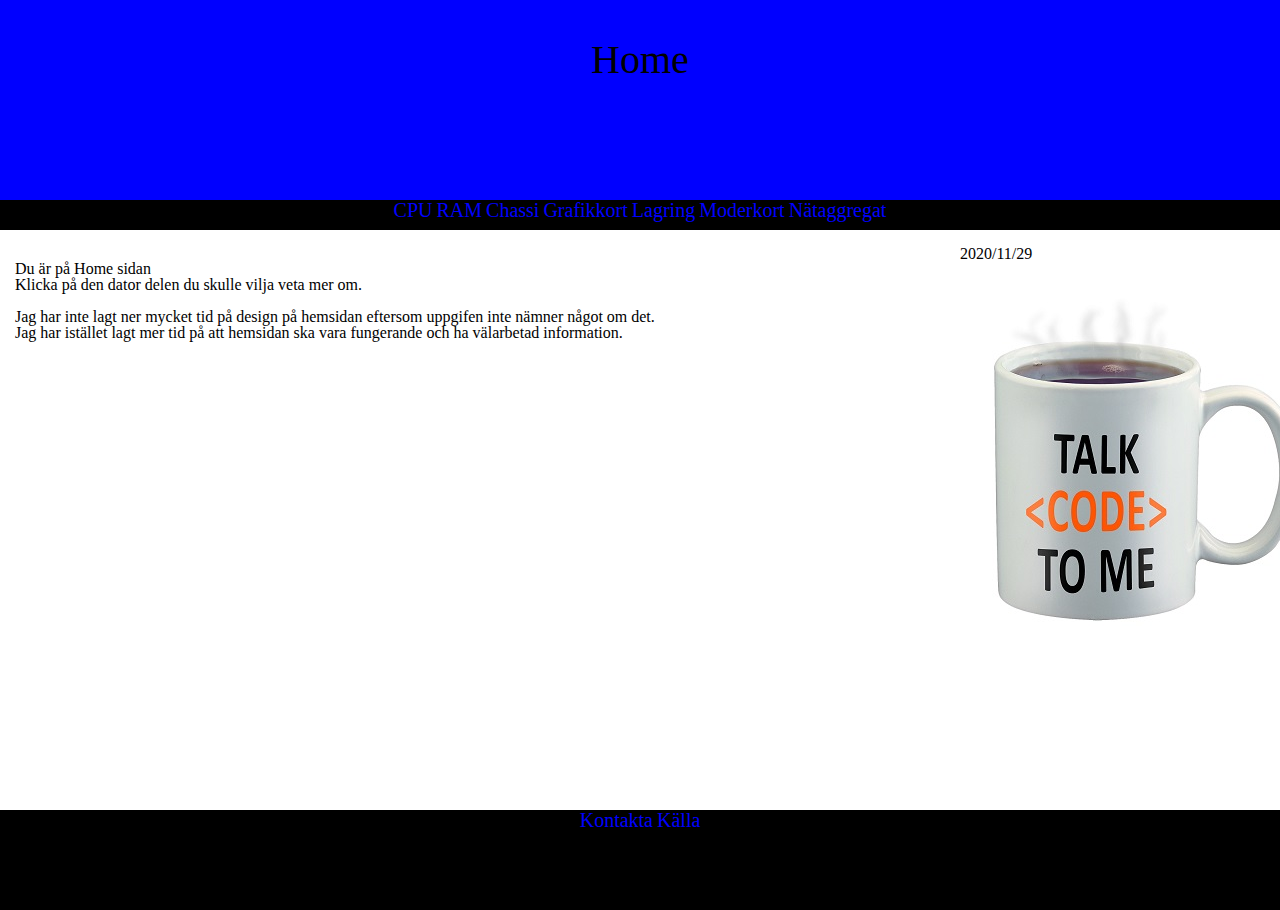
<file: index.html>
<!DOCTYPE html> <!-- skriv typ-->
<html lang="sv" dir="ltr"> <!-- språk och left to right-->
  <head>
    <meta charset="utf-8">

    <link rel="stylesheet" href="css/style.css">

    <title>Datordelar</title> <!-- flikens namn-->

    <style>

    </style>

  </head>

  <body>

<div id="wrapper">

<header>
  <br>
  <h1>Home</h1>
</header>

    <nav>


        <a href="Processor.html">CPU</a>
          <a href="Arbetsminnet.html">RAM</a>
            <a href="Chassi.html">Chassi</a>
              <a href="Grafikkort.html">Grafikkort</a>
              <a href="Lagring.html">Lagring</a>
                <a href="Moderkort.html">Moderkort</a>
                <a href="Nataggregat.html">Nätaggregat</a>



    </nav>

<div id="container">

    <main>
      <br>
      Du är på Home sidan
      <br>
      Klicka på den dator delen du skulle vilja veta mer om.

      <br>
      <br>
      Jag har inte lagt ner mycket tid på design på hemsidan eftersom uppgifen inte nämner något om det.
      <br>
      Jag har istället lagt mer tid på att hemsidan ska vara fungerande och ha välarbetad information.
    </main>

    <aside>
      <br>
      2020/11/29
      <br>
      <br>
      <br>
      <img src="code.jpg" alt="code">
    </aside>

</div>

    <footer>
      <a href="Kontakta.html">Kontakta</a>
      <a href="kalla.html">Källa</a>
    </footer>

</div>

</body>

</html>
</file>
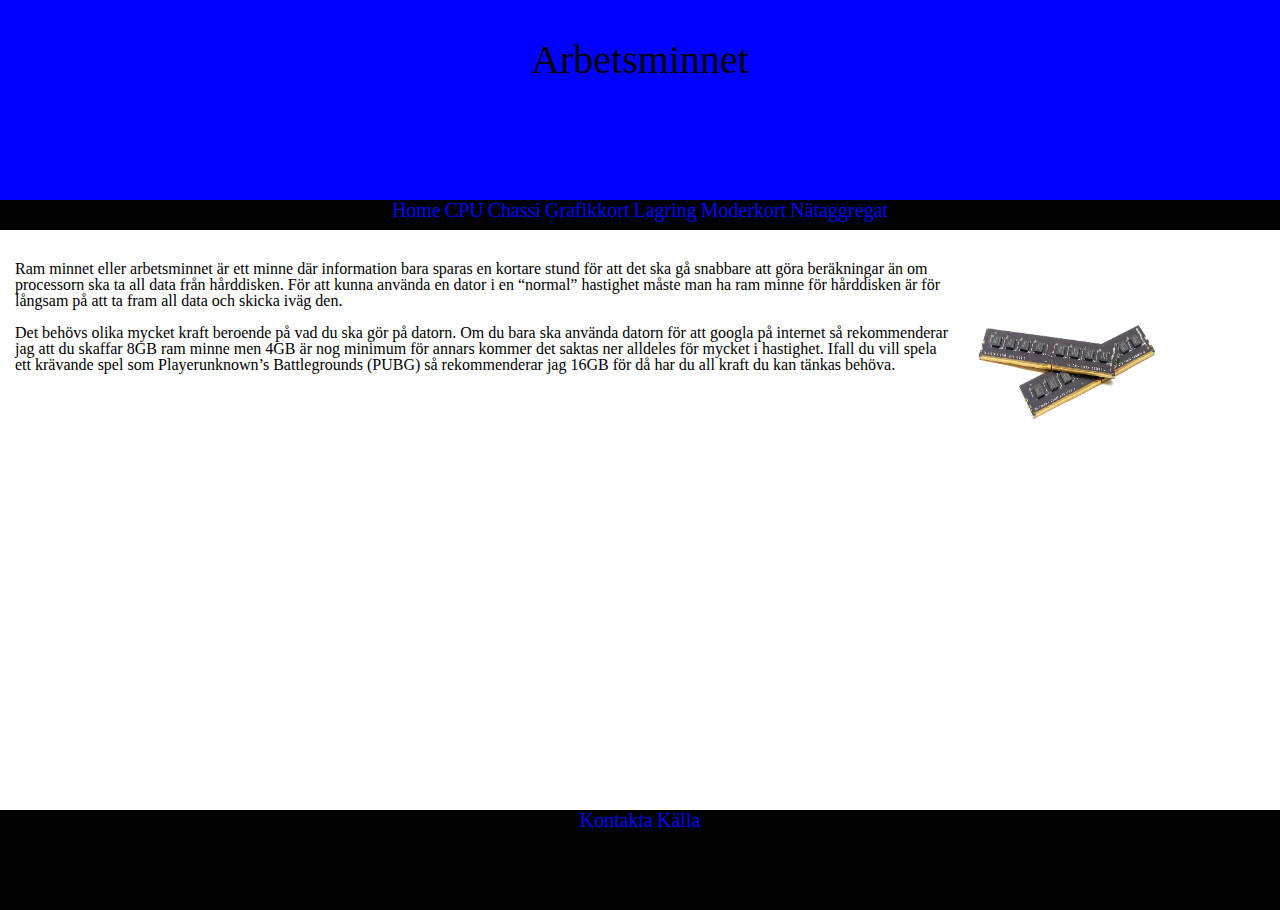
<file: Arbetsminnet.html>
<!DOCTYPE html> <!-- skriv typ-->
<html lang="sv" dir="ltr"> <!-- språk och left to right-->
  <head>
    <meta charset="utf-8">

    <link rel="stylesheet" href="css/style.css">

    <title>Datordelar</title> <!-- flikens namn-->

    <style>

    </style>

  </head>

  <body>

<div id="wrapper">

<header>
  <br>
  <h2>Arbetsminnet</h2>
</header>

    <nav>

      <a href="index.html">Home</a>
        <a href="Processor.html">CPU</a>

            <a href="Chassi.html">Chassi</a>
              <a href="Grafikkort.html">Grafikkort</a>
              <a href="Lagring.html">Lagring</a>
                <a href="Moderkort.html">Moderkort</a>
              <a href="Nataggregat.html">Nätaggregat</a>
    </nav>

<div id="container">

    <main>
      <br>
      Ram minnet eller arbetsminnet är ett minne där information bara sparas en kortare stund för att det ska gå snabbare att göra beräkningar än om processorn ska ta all data från hårddisken. För att kunna använda en dator i en “normal” hastighet måste man ha ram minne för hårddisken är för långsam på att ta fram all data och skicka iväg den.
<br>
<br>
Det behövs olika mycket kraft beroende på vad du ska gör på datorn. Om du bara ska använda datorn för att googla på internet så rekommenderar jag att du skaffar 8GB ram minne men 4GB är nog minimum för annars kommer det saktas ner alldeles för mycket i hastighet. Ifall du vill spela ett krävande spel som Playerunknown’s Battlegrounds (PUBG) så rekommenderar jag 16GB för då har du all kraft du kan tänkas behöva.

    </main>

    <aside>
      <img src="ram.jpg" alt="RAM" width="65%" height="50%">
    </aside>

</div>

    <footer>
    <a href="Kontakta.html">Kontakta</a>
    <a href="kalla.html">Källa</a>
    </footer>

</div>

</body>

</html>
</file>
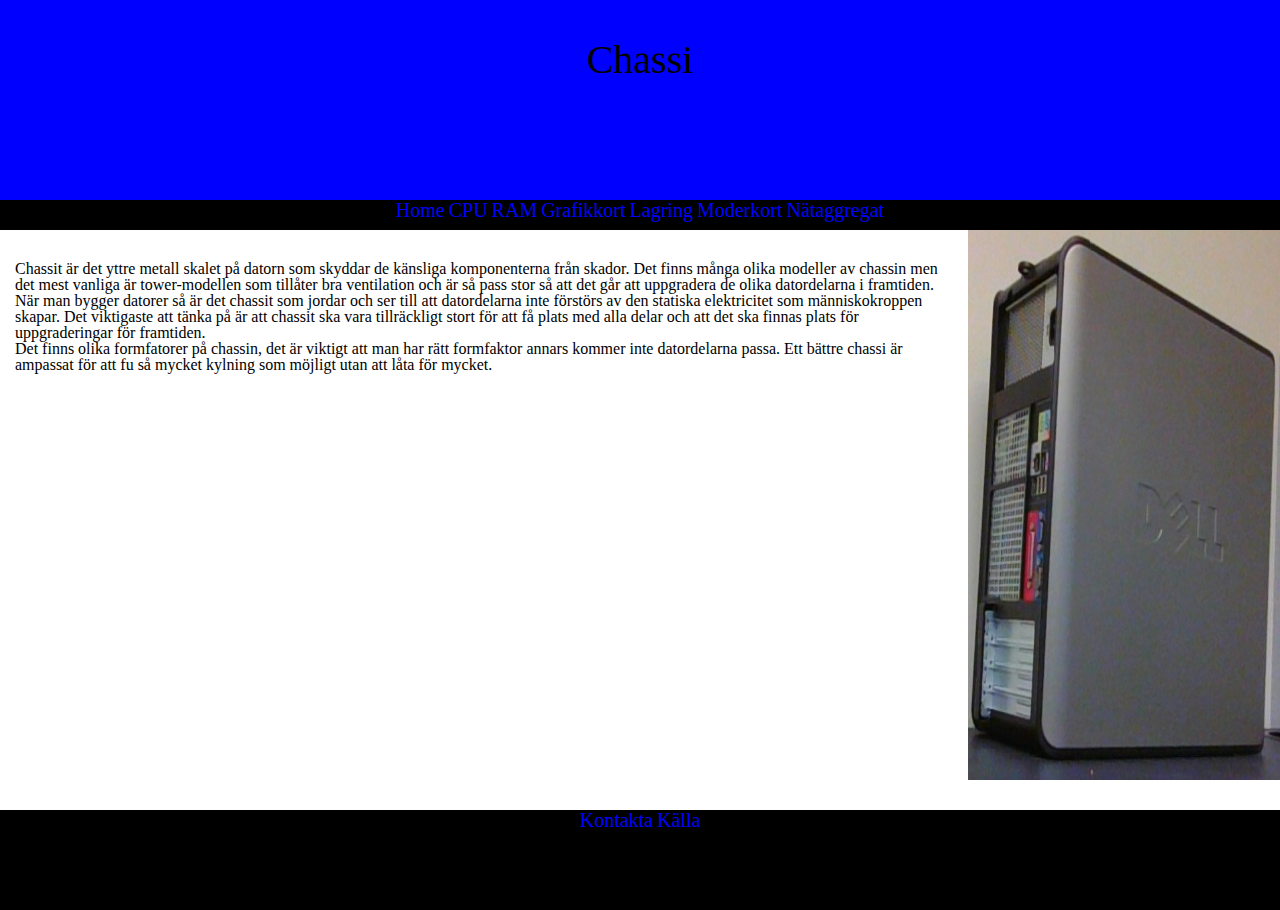
<file: Chassi.html>
<!DOCTYPE html> <!-- skriv typ-->
<html lang="sv" dir="ltr"> <!-- språk och left to right-->
  <head>
    <meta charset="utf-8">

    <link rel="stylesheet" href="css/style.css">

    <title>Datordelar</title> <!-- flikens namn-->

    <style>

    </style>

  </head>

  <body>

<div id="wrapper">

<header>
  <br>
  <h2>Chassi</h2>
</header>

    <nav>

      <a href="index.html">Home</a>
        <a href="Processor.html">CPU</a>
          <a href="Arbetsminnet.html">RAM</a>

              <a href="Grafikkort.html">Grafikkort</a>
              <a href="Lagring.html">Lagring</a>
                <a href="Moderkort.html">Moderkort</a>
                <a href="Nataggregat.html">Nätaggregat</a>
    </nav>

<div id="container">

    <main>
      <br>
      Chassit är det yttre metall skalet på datorn som skyddar de känsliga komponenterna från skador. Det finns många olika modeller av chassin men det mest vanliga är tower-modellen som tillåter bra ventilation och är så pass stor så att det går att uppgradera de olika datordelarna i framtiden. När man bygger datorer så är det chassit som jordar och ser till att datordelarna inte förstörs av den statiska elektricitet som människokroppen skapar. Det viktigaste att tänka på är att chassit ska vara tillräckligt stort för att få plats med alla delar och att det ska finnas plats för uppgraderingar för framtiden.
<br>
Det finns olika formfatorer på chassin, det är viktigt att man har rätt formfaktor annars kommer inte datordelarna passa. Ett bättre chassi är ampassat för att fu så mycket kylning som möjligt utan att låta för mycket.
    </main>

    <aside>
      <img src="chassi.jpg" alt="Chassi" width="100%" height="100%">
    </aside>

</div>

    <footer>
      <a href="Kontakta.html">Kontakta</a>
      <a href="kalla.html">Källa</a>
    </footer>

</div>

</body>

</html>
</file>
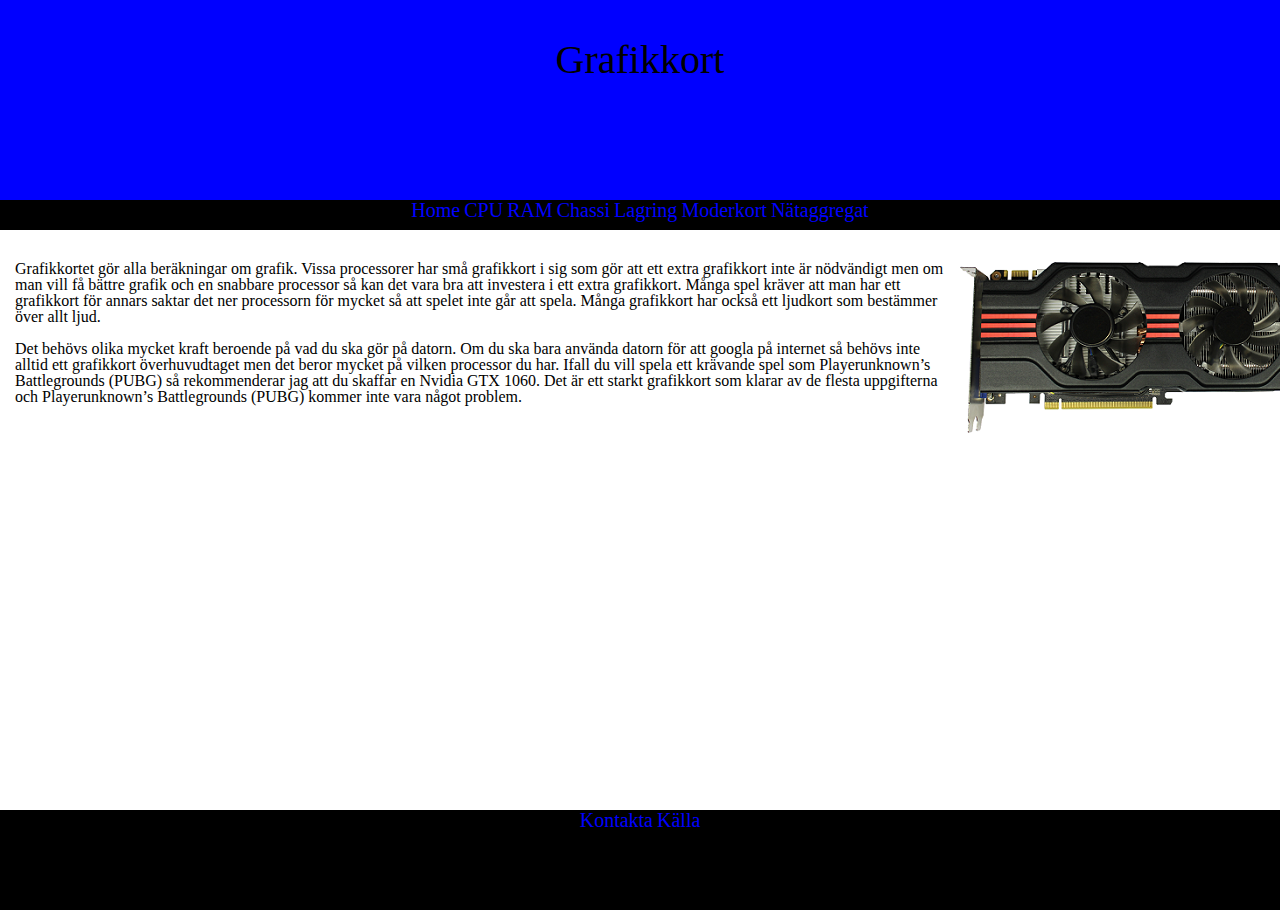
<file: Grafikkort.html>
<!DOCTYPE html> <!-- skriv typ-->
<html lang="sv" dir="ltr"> <!-- språk och left to right-->
  <head>
    <meta charset="utf-8">

    <link rel="stylesheet" href="css/style.css">

    <title>Datordelar</title> <!-- flikens namn-->

    <style>

    </style>

  </head>

  <body>

<div id="wrapper">

<header>
  <br>
  <h2>Grafikkort</h2>
</header>

    <nav>

      <a href="index.html">Home</a>
        <a href="Processor.html">CPU</a>
          <a href="Arbetsminnet.html">RAM</a>
            <a href="Chassi.html">Chassi</a>

              <a href="Lagring.html">Lagring</a>
                <a href="Moderkort.html">Moderkort</a>
              <a href="Nataggregat.html">Nätaggregat</a>
    </nav>

<div id="container">

    <main>
      <br>
      Grafikkortet gör alla beräkningar om grafik. Vissa processorer har små grafikkort i sig som gör att ett extra grafikkort inte är nödvändigt men om man vill få bättre grafik och en snabbare processor så kan det vara bra att investera i ett extra grafikkort. Många spel kräver att man har ett grafikkort för annars saktar det ner processorn för mycket så att spelet inte går att spela. Många grafikkort har också ett ljudkort som bestämmer över allt ljud.
<br>
<br>
Det behövs olika mycket kraft beroende på vad du ska gör på datorn. Om du ska bara använda datorn för att googla på internet så behövs inte alltid ett grafikkort överhuvudtaget men det beror mycket på vilken processor du har. Ifall du vill spela ett krävande spel som Playerunknown’s Battlegrounds (PUBG) så rekommenderar jag att du skaffar en Nvidia GTX 1060. Det är ett starkt grafikkort som klarar av de flesta uppgifterna och Playerunknown’s Battlegrounds (PUBG) kommer inte vara något problem.

    </main>

    <aside>
      <br>
      <br>
      <img src="grafikort.jpg" alt="Grafikkort">
    </aside>

</div>

    <footer>
      <a href="Kontakta.html">Kontakta</a>
      <a href="kalla.html">Källa</a>
    </footer>

</div>

</body>

</html>
</file>
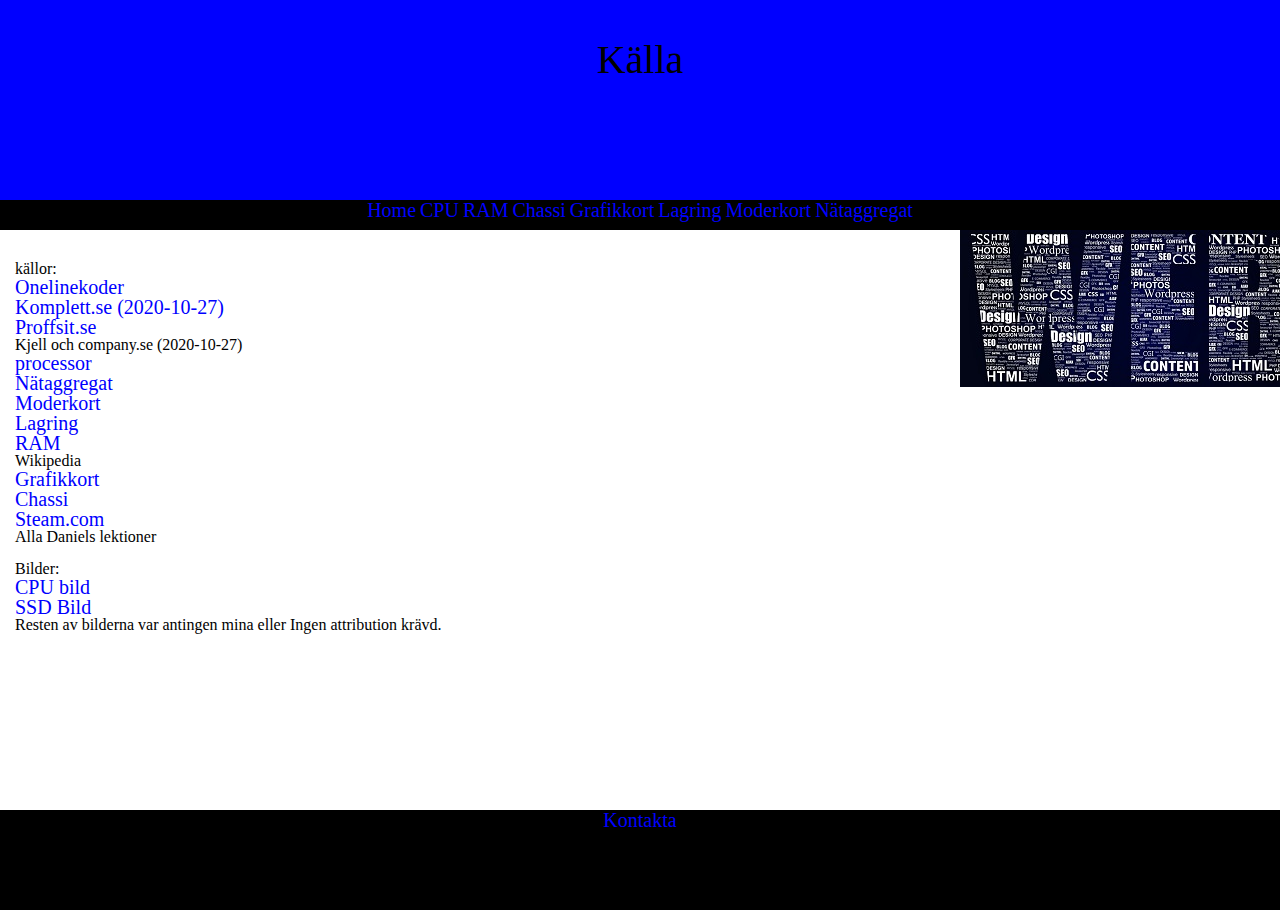
<file: kalla.html>
<!DOCTYPE html> <!-- skriv typ-->
<html lang="sv" dir="ltr"> <!-- språk och left to right-->
  <head>
    <meta charset="utf-8">

    <link rel="stylesheet" href="css/style.css">

    <title>Datordelar</title> <!-- flikens namn-->

    <style>

    </style>

  </head>

  <body>

<div id="wrapper">

<header>
  <br>
  <h2>Källa</h2>
</header>

    <nav>

      <a href="index.html">Home</a>
        <a href="Processor.html">CPU</a>
          <a href="Arbetsminnet.html">RAM</a>
            <a href="Chassi.html">Chassi</a>
              <a href="Grafikkort.html">Grafikkort</a>
              <a href="Lagring.html">Lagring</a>
  <a href="Moderkort.html">Moderkort</a>
                <a href="Nataggregat.html">Nätaggregat</a>
    </nav>

<div id="container">

    <main>
      <br>
      källor:
<br>
<a href="https://onlinekoder.com/systemkrav-for-windows-10/">Onelinekoder</a>
<br>
<a href="https://www.komplett.se/category/11204/datorutrustning/datorkomponenter/processor">Komplett.se (2020-10-27)</a>
<br>
<a href="https://www.proffsit.se/tips/processor-cpu/">Proffsit.se</a>
<br>
Kjell och company.se (2020-10-27)
<br>
<a href="https://www.kjell.com/se/kunskap/hur-funkar-det/dator/datorns-huvudkomponenter/processorn">processor</a>
<br>
<a href="https://www.kjell.com/se/kunskap/hur-funkar-det/dator/stromforsorjning/nataggregatet-i-narbild">Nätaggregat</a>
<br>
<a href="https://www.kjell.com/se/kunskap/hur-funkar-det/dator/datorns-huvudkomponenter/moderkortet?ds_rl=1263038&ds_rl=1263038&gclid=Cj0KCQiA48j9BRC-ARIsAMQu3WQK7rxhBw93GSfD7IdS1nb9lba8BJnRGLOg007qtcaNeznC_7q0iqkaAuAFEALw_wcB&gclsrc=aw.ds">Moderkort</a>
<br>
<a href="https://www.kjell.com/se/kunskap/hur-funkar-det/dator/lagringsmedia/harddiskar-och-ssd-diskar">Lagring</a>
<br>
<a href="https://www.kjell.com/se/kunskap/hur-funkar-det/dator/datorns-huvudkomponenter/ram-minnet">RAM</a>
<br>
Wikipedia
<br>
<a href="https://sv.wikipedia.org/wiki/Grafikkort">Grafikkort</a>
<br>
<a href="https://sv.wikipedia.org/wiki/Datorchassi">Chassi</a>
<br>
<a href="https://store.steampowered.com/app/578080/PLAYERUNKNOWNS_BATTLEGROUNDS/">Steam.com</a>
<br>
Alla Daniels lektioner
<br>
<br>
Bilder:
<br>
<a href="https://commons.wikimedia.org/wiki/File:Intel_Core_i5_4670K.PNG">CPU bild</a>
<br>
<a href="https://commons.wikimedia.org/wiki/File:Ssd_960.jpg">SSD Bild</a>
<br>
Resten av bilderna var antingen mina eller Ingen attribution krävd.

      </main>

    <aside>
      <img src="web.jpg" alt="WEB">
    </aside>

</div>

    <footer>
      <a href="Kontakta.html">Kontakta</a>
    </footer>

</div>

</body>

</html>
</file>
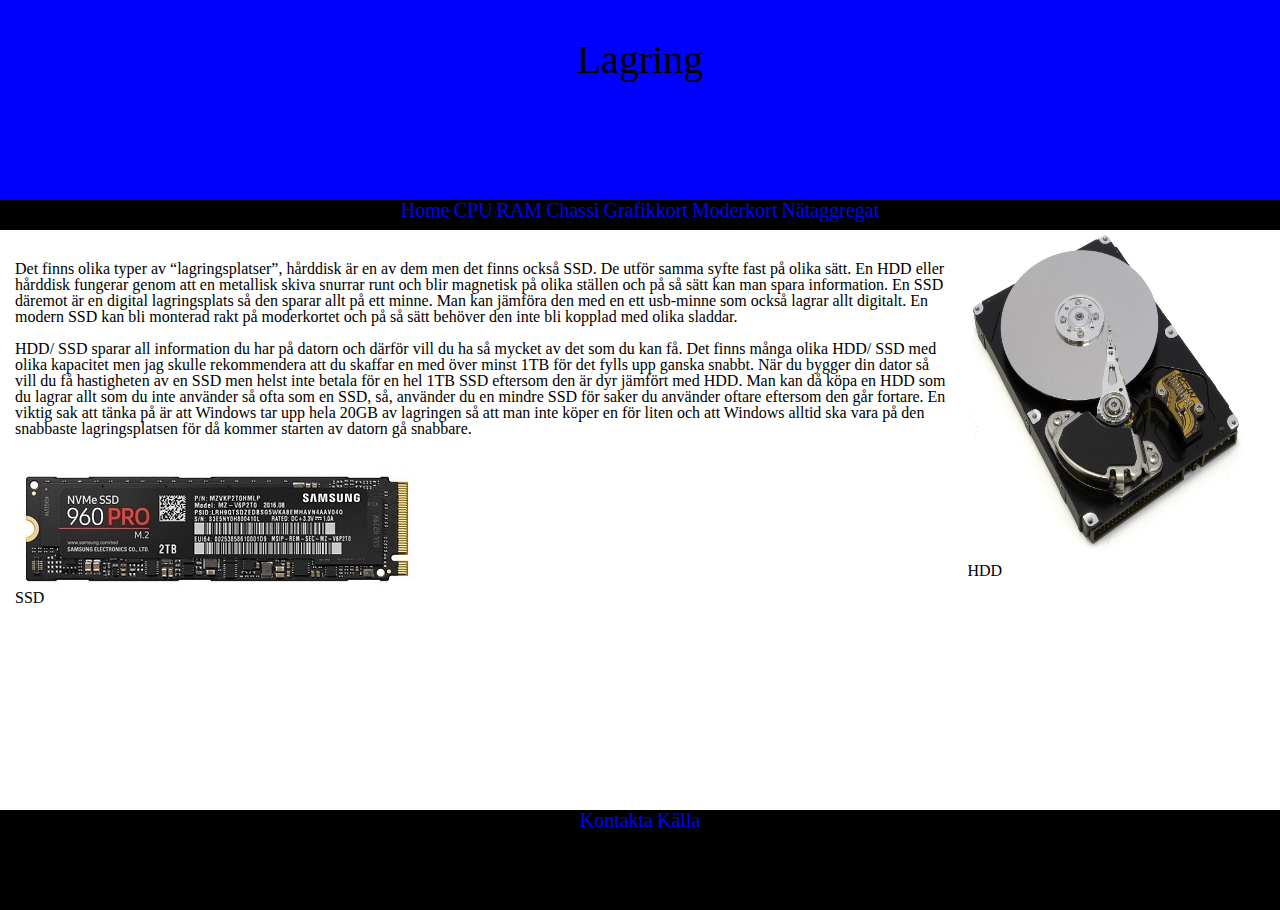
<file: Lagring.html>
<!DOCTYPE html> <!-- skriv typ-->
<html lang="sv" dir="ltr"> <!-- språk och left to right-->
  <head>
    <meta charset="utf-8">

    <link rel="stylesheet" href="css/style.css">

    <title>Datordelar</title> <!-- flikens namn-->

    <style>

    </style>

  </head>

  <body>

<div id="wrapper">

<header>
  <br>
  <h2>Lagring</h2>
</header>

    <nav>

      <a href="index.html">Home</a>
        <a href="Processor.html">CPU</a>
          <a href="Arbetsminnet.html">RAM</a>
            <a href="Chassi.html">Chassi</a>
              <a href="Grafikkort.html">Grafikkort</a>

                <a href="Moderkort.html">Moderkort</a>
                <a href="Nataggregat.html">Nätaggregat</a>
    </nav>

<div id="container">

    <main>
      <br>
      Det finns olika typer av “lagringsplatser”, hårddisk är en av dem men det finns också SSD. De utför samma syfte fast på olika sätt. En HDD eller hårddisk fungerar genom att en metallisk skiva snurrar runt och blir magnetisk på olika ställen och på så sätt kan man spara information. En SSD däremot är en digital lagringsplats så den sparar allt på ett minne. Man kan jämföra den med en ett usb-minne som också lagrar allt digitalt. En modern SSD kan bli monterad rakt på moderkortet och på så sätt behöver den inte bli kopplad med olika sladdar.
<br>
<br>
HDD/ SSD sparar all information du har på datorn och därför vill du ha så mycket av det som du kan få. Det finns många olika HDD/ SSD med olika kapacitet men jag skulle rekommendera att du skaffar en med över minst 1TB för det fylls upp ganska snabbt. När du bygger din dator så vill du få hastigheten av en SSD men helst inte betala för en hel 1TB SSD eftersom den är dyr jämfört med HDD. Man kan då köpa en HDD som du lagrar allt som du inte använder så ofta som en SSD, så, använder du en mindre SSD för saker du använder oftare eftersom den går fortare. En viktig sak att tänka på är att Windows tar upp hela 20GB av lagringen så att man inte köper en för liten och att Windows alltid ska vara på den snabbaste lagringsplatsen för då kommer starten av datorn gå snabbare.
<br>
<br>
<br>
<img src="ssd1.jpg" alt="ssd">
<br>
SSD
    </main>

    <aside>
      <img src="ssd.jpg" alt="Lagring" width="90%" height="60%">
    <br>
      HDD
    </aside>

</div>

    <footer>
      <a href="Kontakta.html">Kontakta</a>
      <a href="kalla.html">Källa</a>
    </footer>

</div>

</body>

</html>
</file>
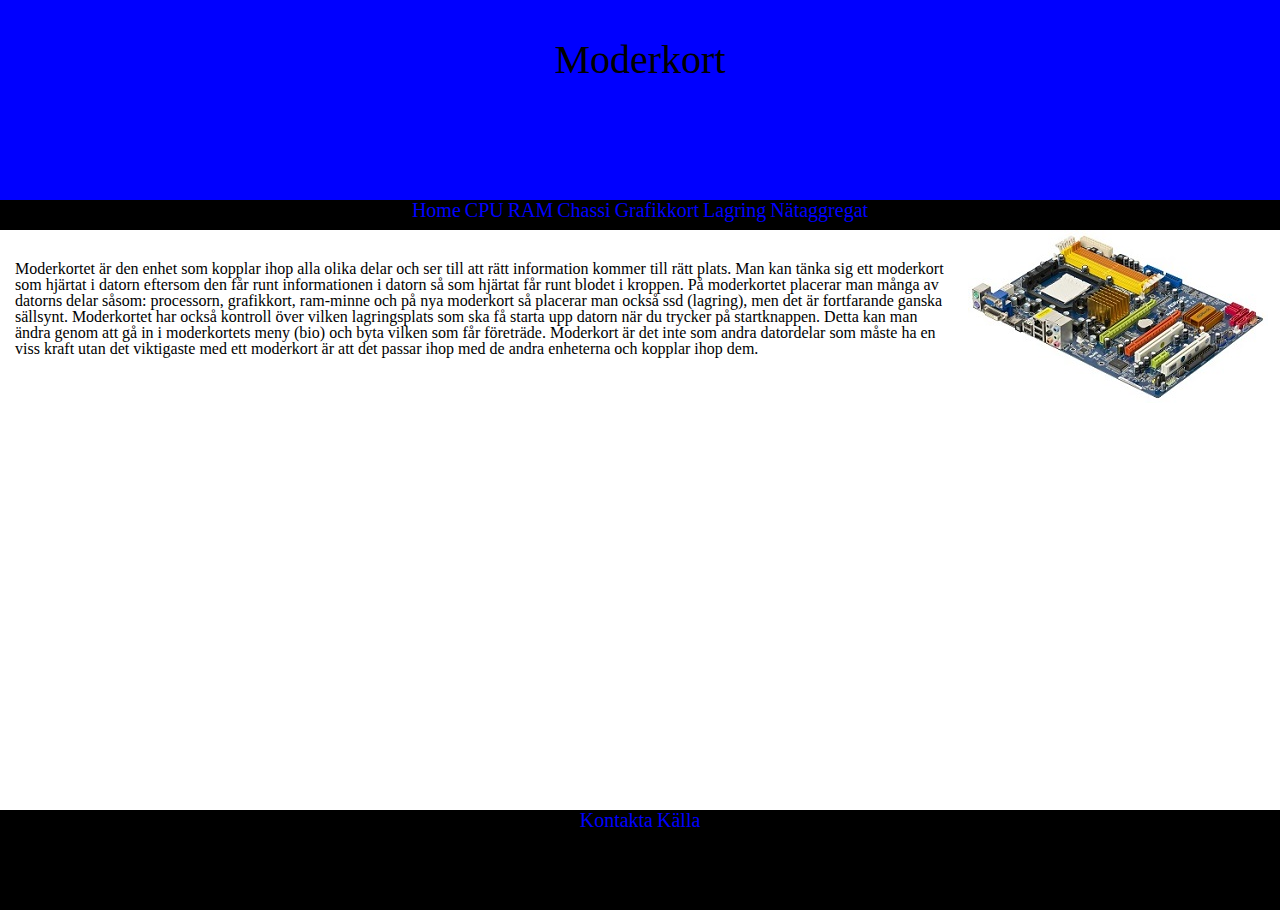
<file: Moderkort.html>
<!DOCTYPE html> <!-- skriv typ-->
<html lang="sv" dir="ltr"> <!-- språk och left to right-->
  <head>
    <meta charset="utf-8">

    <link rel="stylesheet" href="css/style.css">

    <title>Datordelar</title> <!-- flikens namn-->

    <style>

    </style>

  </head>

  <body>

<div id="wrapper">

<header>
  <br>
  <h2>Moderkort</h2>
</header>

    <nav>

      <a href="index.html">Home</a>
        <a href="Processor.html">CPU</a>
          <a href="Arbetsminnet.html">RAM</a>
            <a href="Chassi.html">Chassi</a>
              <a href="Grafikkort.html">Grafikkort</a>
              <a href="Lagring.html">Lagring</a>

                <a href="Nataggregat.html">Nätaggregat</a>
    </nav>

<div id="container">

    <main>
      <br>
      Moderkortet är den enhet som kopplar ihop alla olika delar och ser till att rätt information kommer till rätt plats. Man kan tänka sig ett moderkort som hjärtat i datorn eftersom den får runt informationen i datorn så som hjärtat får runt blodet i kroppen. På moderkortet placerar man många av datorns delar såsom: processorn, grafikkort, ram-minne och på nya moderkort så placerar man också ssd (lagring), men det är fortfarande ganska sällsynt. Moderkortet har också kontroll över vilken lagringsplats som ska få starta upp datorn när du trycker på startknappen. Detta kan man ändra genom att gå in i moderkortets meny (bio) och byta vilken som får företräde. Moderkort är det inte som andra datordelar som måste ha en viss kraft utan det viktigaste med ett moderkort är att det passar ihop med de andra enheterna och kopplar ihop dem.
    </main>

    <aside>
      <img src="moderkort.jpg" alt="Moderkort">
    </aside>

</div>

    <footer>
      <a href="Kontakta.html">Kontakta</a>
      <a href="kalla.html">Källa</a>
    </footer>

</div>

</body>

</html>
</file>
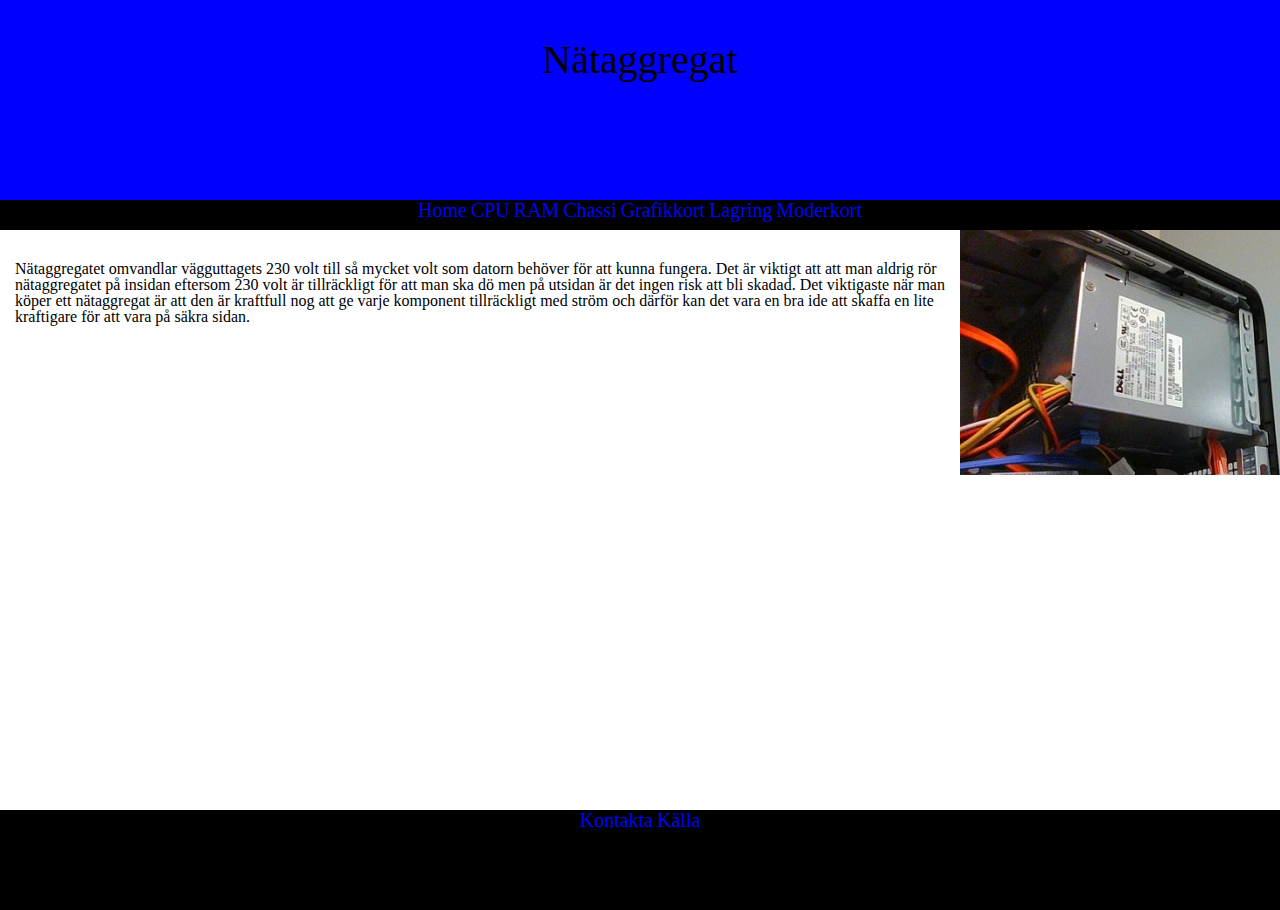
<file: Nataggregat.html>
<!DOCTYPE html> <!-- skriv typ-->
<html lang="sv" dir="ltr"> <!-- språk och left to right-->
  <head>
    <meta charset="utf-8">

    <link rel="stylesheet" href="css/style.css">

    <title>Datordelar</title> <!-- flikens namn-->

    <style>

    </style>

  </head>

  <body>

<div id="wrapper">

<header>
  <br>
    <h2>Nätaggregat</h2>
</header>

    <nav>

      <a href="index.html">Home</a>
        <a href="Processor.html">CPU</a>
          <a href="Arbetsminnet.html">RAM</a>
            <a href="Chassi.html">Chassi</a>
              <a href="Grafikkort.html">Grafikkort</a>
              <a href="Lagring.html">Lagring</a>
                <a href="Moderkort.html">Moderkort</a>

    </nav>

<div id="container">

    <main>
      <br>
      Nätaggregatet omvandlar vägguttagets 230 volt till så mycket volt som datorn behöver för att kunna fungera. Det är viktigt att att man aldrig rör nätaggregatet på insidan eftersom 230 volt är tillräckligt för att man ska dö men på utsidan är det ingen risk att bli skadad. Det viktigaste när man köper ett nätaggregat är att den är kraftfull nog att ge varje komponent tillräckligt med ström och därför kan det vara en bra ide att skaffa en lite kraftigare för att vara på säkra sidan.

    </main>

    <aside>
      <img src="nät.jpg" alt="Nätaggregat" >
    </aside>

</div>

    <footer>
      <a href="Kontakta.html">Kontakta</a>
      <a href="kalla.html">Källa</a>
    </footer>

</div>

</body>

</html>
</file>
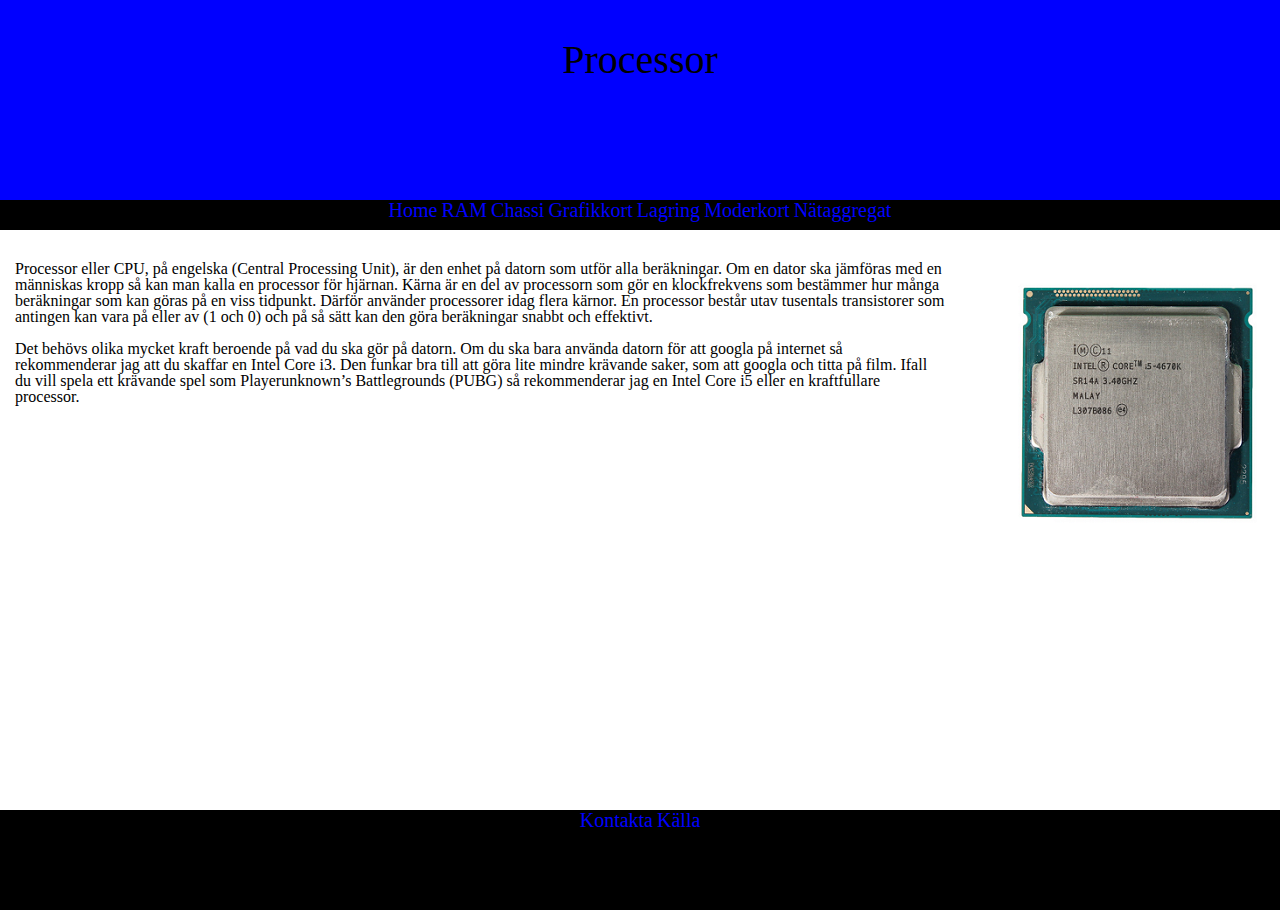
<file: Processor.html>
<!DOCTYPE html> <!-- skriv typ-->
<html lang="sv" dir="ltr"> <!-- språk och left to right-->
  <head>
    <meta charset="utf-8">

    <link rel="stylesheet" href="css/style.css">

    <title>Datordelar</title> <!-- flikens namn-->

    <style>

    </style>

  </head>

  <body>

<div id="wrapper">

<header>
  <br>
  <h2>Processor</h2>
</header>

    <nav>

      <a href="index.html">Home</a>

          <a href="Arbetsminnet.html">RAM</a>
            <a href="Chassi.html">Chassi</a>
              <a href="Grafikkort.html">Grafikkort</a>
              <a href="Lagring.html">Lagring</a>
                <a href="Moderkort.html">Moderkort</a>
                  <a href="Nataggregat.html">Nätaggregat</a>
    </nav>

<div id="container">

    <main>
      <br>
      Processor eller CPU, på engelska (Central Processing Unit), är den enhet på datorn som utför alla beräkningar. Om en dator ska jämföras med en människas kropp så kan man kalla en processor för hjärnan. Kärna är en del av processorn som gör en klockfrekvens som bestämmer hur många beräkningar som kan göras på en viss tidpunkt. Därför använder processorer idag flera kärnor. En processor består utav tusentals transistorer som antingen kan vara på eller av (1 och 0) och på så sätt kan den göra beräkningar snabbt och effektivt.
      <br>
      <br>
      Det behövs olika mycket kraft beroende på vad du ska gör på datorn. Om du ska bara använda datorn för att googla på internet så rekommenderar jag att du skaffar en Intel Core i3. Den funkar bra till att göra lite mindre krävande saker, som att googla och titta på film. Ifall du vill spela ett krävande spel som Playerunknown’s Battlegrounds (PUBG) så rekommenderar jag en Intel Core i5 eller en kraftfullare processor.


    </main>

    <aside>
      <img src="inteli5.jpg" alt="CPU">
    </aside>

</div>

    <footer>
      <a href="Kontakta.html">Kontakta</a>
      <a href="Kalla.html">Källa</a>
    </footer>

</div>

</body>

</html>
</file>
<file: css/style.css>
/* http://meyerweb.com/eric/tools/css/reset/
   v2.0 | 20110126
   License: none (public domain)
*/

html, body, div, span, applet, object, iframe,
h1, h2, h3, h4, h5, h6, p, blockquote, pre,
a, abbr, acronym, address, big, cite, code,
del, dfn, em, img, ins, kbd, q, s, samp,
small, strike, strong, sub, sup, tt, var,
b, u, i, center,
dl, dt, dd, ol, ul, li,
fieldset, form, label, legend,
table, caption, tbody, tfoot, thead, tr, th, td,
article, aside, canvas, details, embed,
figure, figcaption, footer, header, hgroup,
menu, nav, output, ruby, section, summary,
time, mark, audio, video {
	margin: 0;
	padding: 0;
	border: 0;
	font-size: 100%;
	font: inherit;
	vertical-align: baseline;
}
/* HTML5 display-role reset for older browsers */
article, aside, details, figcaption, figure,
footer, header, hgroup, menu, nav, section {
	display: block;
}
body {
	line-height: 1;
}
ol, ul {
	list-style: none;
}
blockquote, q {
	quotes: none;
}
blockquote:before, blockquote:after,
q:before, q:after {
	content: '';
	content: none;
}
table {
	border-collapse: collapse;
	border-spacing: 0;
}
body{
  margin: 0px;
  padding:0px;
  font-family: "Lucida Console", Times, serif;
	
}

#wrapper{

  width: 100%;
  margin-left: auto;
  margin-right: auto;

}

header{
  height: 200px;
  width: 100%;
  background: blue;
  margin: 0px;
  font-size: 40px;
	text-align: center;

}

nav{
  height: 30px;
  width: 100%;
  background: black;
  margin: 0px;
	text-align: center;


}

main{
  height: 550px;
  width: 75%;
  background: white;
  margin: 15px;


}

aside{
  height: 550px;
  width: 25%;
  background: white;

}

footer{
  height: 100px;
  width: 100%;
  background: black;
  margin: 0px;
	text-align: center;

}

#container{
  display: flex;
}

a{
  color: blue;
  text-decoration: none;
  font-size: 20px;
}
</file>
